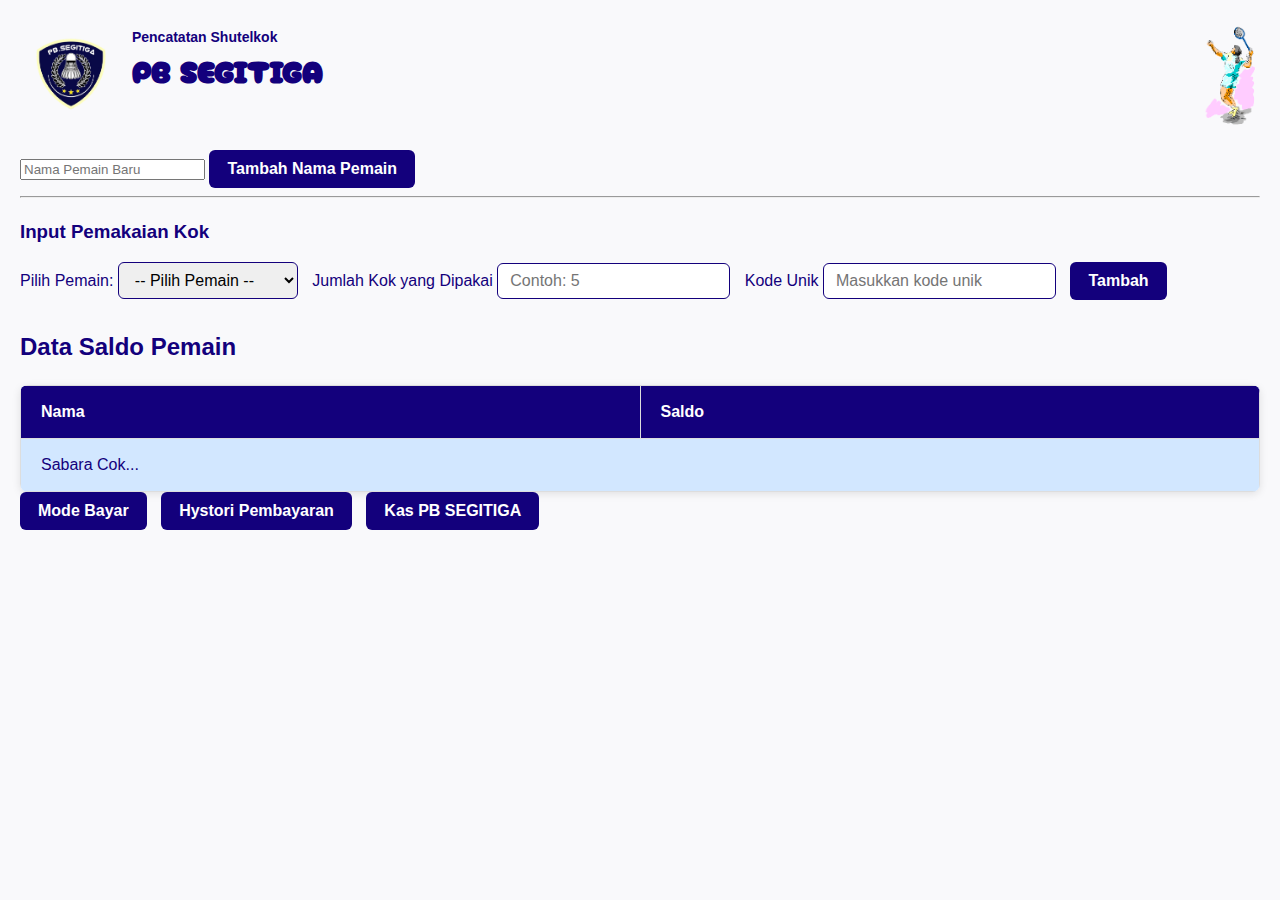
<file: index.html>
<!DOCTYPE html>
<html lang="id">
<head>
  <meta charset="UTF-8">
  <meta name="viewport" content="width=device-width, initial-scale=1.0">
  <link href="https://fonts.googleapis.com/css2?family=Cherry+Bomb+One&display=swap" rel="stylesheet">
  
  <title>Saldo Pemain</title>
  <style>
/* Reset dasar */
* {
  box-sizing: border-box;
}

body {
  font-family: 'Segoe UI', Tahoma, Geneva, Verdana, sans-serif;
  margin: 20px;
  background-color: #f9f9fb;
  color: #13007c;
  line-height: 1.5;
}

/* Container logo dan header */
header {
  display: flex;
  justify-content: space-between;
  align-items: center;
  margin-bottom: 20px;
}

header .left-logo {
  display: flex;
  align-items: center;
  gap: 10px;
}

header .left-logo img {
  height: 110px;
}

header .left-logo p:first-child {
  margin: 0;
  font-size: 14px;
  font-weight: 700;
  color: #13007c;
}

header .left-logo p:last-child {
  margin: 0;
  font-size: 30px;
  font-weight: 700;
  color: #13007c;
  font-family: 'Cherry Bomb One', cursive;
}

header img.right-logo {
  height: 110px;
}

/* Form dan tombol input */
input[type="text"],
input[type="number"],
input[type="password"],
select {
  padding: 8px 12px;
  margin: 6px 10px 10px 0;
  border: 1.5px solid #13007c;
  border-radius: 6px;
  font-size: 16px;
  min-width: 180px;
  transition: border-color 0.3s ease;
}

input[type="text"]:focus,
input[type="number"]:focus,
input[type="password"]:focus,
select:focus {
  border-color: #3300ff;
  outline: none;
}

/* Button utama */
button {
  background-color: #13007c;
  color: white;
  border: none;
  padding: 10px 18px;
  border-radius: 6px;
  font-weight: 600;
  cursor: pointer;
  transition: background-color 0.3s ease;
  margin-right: 10px;
  font-size: 16px;
}

button:hover:not(:disabled) {
  background-color: #3300ff;
}

button:disabled {
  background-color: #999;
  cursor: not-allowed;
}

/* Judul */
h2, h3 {
  color: #13007c;
  margin-top: 20px;
  margin-bottom: 10px;
}

    table {
      width: 100%;
      border-collapse: collapse;
      margin-top: 20px;
      background-color: #fff;
      box-shadow: 0 2px 8px rgba(0, 0, 0, 0.1);
      border-radius: 8px;
      overflow: hidden;
    }

    th, td {
      padding: 14px 20px;
      text-align: left;
      border: 1px solid #ddd;
    }

    th {
      background-color: #13007c;
      color: #fff;
      font-weight: bold;
    }

    tr:nth-child(even) {
      background-color: #f5faff;
    }

    tr:nth-child(odd) {
      background-color: #d2e7ff;
    }

    tr:hover {
      background-color: #c3e4ff;
      cursor: pointer;
    }

    .aksi-th {
      display: none;
    }


tbody td[data-label="Saldo"][style*="color: red"] {
  color: #d32f2f;
}

tbody td[data-label="Saldo"][style*="color: green"] {
  color: #388e3c;
}

.aksi-th, .aksi-td {
  width: 100px;
  text-align: center;
}

.table-actions button {
  background: none;
  border: none;
  margin: 0 5px;
  cursor: pointer;
  padding: 5px;
  transition: transform 0.2s ease;
}

.table-actions button:hover {
  transform: scale(1.1);
}

.table-actions img {
  width: 22px;
  height: 22px;
}

/* Kode Unik display */
#kodeUnikDisplay {
  margin-top: 20px;
  text-align: center;
  font-weight: 700;
  font-size: 18px;
  color: #13007c;
}

/* Modal Overlay */
#overlay {
  position: fixed;
  display: none;
  top: 0; left: 0;
  width: 100vw; height: 100vh;
  background-color: rgba(0, 0, 0, 0.5);
  z-index: 100;
}

/* Modal umum */
#modal, #loginModal {
  position: fixed;
  display: none;
  top: 50%; left: 50%;
  transform: translate(-50%, -50%);
  background: white;
  padding: 25px 30px;
  border-radius: 10px;
  box-shadow: 0 0 20px rgba(19, 0, 124, 0.3);
  z-index: 101;
  max-width: 320px;
  width: 90%;
}

#modal h3, #loginModal h3 {
  margin-top: 0;
  color: #13007c;
  margin-bottom: 15px;
}

#modal input, #loginModal input {
  width: 100%;
  margin-bottom: 15px;
}

/* Loading modal */
#loadingModal {
  position: fixed;
  top: 0; left: 0;
  width: 100vw; height: 100vh;
  background: rgba(255, 255, 255, 0.85);
  display: none;
  align-items: center;
  justify-content: center;
  flex-direction: column;
  z-index: 105;
  font-weight: 700;
  color: #13007c;
}

#loadingContent img.loading-gif {
  width: 70px;
  margin-top: 15px;
}

/* Responsive */
@media screen and (max-width: 720px) {
  header {
    flex-direction: column;
    align-items: flex-start;
    gap: 10px;
  }

  header img.right-logo {
    align-self: flex-end;
    height: 80px;
  }

  input[type="text"],
  input[type="number"],
  input[type="password"],
  select {
    min-width: 100%;
    margin-right: 0;
  }

  button {
    width: 100%;
    margin: 8px 0;
  }

}

.aksi-td {
      display: none;
    }

    .table-actions {
      display: flex;
      gap: 10px;
    }

    .table-actions button {
      background-color: transparent;
      border: none;
      cursor: pointer;
    }

    .table-actions img {
      width: 24px;
      height: 24px;
    }

    .table-actions .bayar {
      filter: hue-rotate(120deg); /* Green */
    }

    .table-actions .hapus {
      filter: hue-rotate(0deg); /* Red */
    }



  </style>
</head>
<body>

  <div style="display: flex; justify-content: space-between; align-items: center; margin-bottom: 20px;">
  <!-- Logo Kiri -->
  <div style="display: flex; align-items: center; gap: 10px;">
    <img src="image/logo.png" alt="Logo PB Segitiga Kiri" style="height: 110px;">
    <div>
      <p style="margin: 0; font-size: 14px; font-weight: bold; color:#13007c">Pencatatan Shutelkok</p>
      <p style="margin-top: 0; font-size: 30px; font-weight: bold; color:#13007c; font-family: 'Cherry Bomb One', cursive;">PB SEGITIGA</p>
    </div>
  </div>
  <!-- Logo Kanan -->
  <img src="image/icon1.gif" alt="Logo Kanan" style="height: 110px;">
</div>


  <!-- Form Tambah Nama -->
  <input id="namaBaru" placeholder="Nama Pemain Baru">
  <button onclick="tambahNamaBaru()">Tambah Nama Pemain</button>

  <hr>

  <!-- Form Pemakaian Kok -->
  <h3>Input Pemakaian Kok</h3>
  <label for="namaDropdown">Pilih Pemain:</label>
  <select id="namaDropdown">
  <option value="">-- Pilih Pemain --</option>
  </select>
  <label>Jumlah Kok yang Dipakai</label>
  <input id="pemakaian" type="number" placeholder="Contoh: 5">
  <label>Kode Unik</label>
  <input id="kodeUnik" type="text" placeholder="Masukkan kode unik">
  <button id="tambahBtn" onclick="tambah()">Tambah</button>



  <div id="result" style="margin: 10px 0; font-weight: bold;"></div>

  <h2>Data Saldo Pemain</h2>

  <!-- <input type="text" id="search" placeholder="Cari Nama Pemain..." oninput="filterData()"> -->
  <table>
    <thead>
      <tr>
        <th>Nama</th>
        <th>Saldo</th>
        <th class="aksi-th">Aksi</th>
      </tr>
    </thead>

    <div id="kodeUnikDisplay" style="display: none; margin-top: 20px; text-align: center; font-weight: bold; font-size: 18px; color: #13007c;">
      Kode Unik Hari Ini: <span id="kodeUnikText">Memuat...</span>
    </div>

    
    <tbody id="table-body">
      <tr><td colspan="3">Sabara Cok...</td></tr>
    </tbody>
  </table>

  <button id="adminBtn" onclick="toggleLogin()">Mode Bayar</button>
  <!-- Tombol Riwayat -->
  <button onclick="window.location.href='laporan.html'">Hystori Pembayaran</button>
  <button onclick="window.location.href='Login.html'">Kas PB SEGITIGA</button>
  
  <!-- Modal Bayar -->
  <div id="overlay" onclick="tutupModal()"></div>
  <div id="modal">
    <h3>Form Pembayaran</h3>
    <input type="hidden" id="bayar-nama">
    <label>Nama: <span id="modal-nama"></span></label>
    <input type="text" id="bayar-jumlah" name="bayar" placeholder="Jumlah Pembayaran (Rp)"/>

    <button onclick="submitBayar()">Input</button>
    <button onclick="tutupModal()">Tutup</button>
  </div>

  <!-- Modal Login Admin -->
  <div id="loginModal">
    <h3>Login Admin</h3>
    <input type="password" id="adminPassword" placeholder="Masukkan password admin">
    <button onclick="submitLogin()">Login</button>
    <button onclick="tutupModal()">Tutup</button>
  </div>

  <!-- Popup Loading -->
<div id="loadingModal" style="display: none;">
  <div id="loadingContent">
    <h3>Sabar Lagi</h3>
    <img src="image/loading.gif" alt="Loading..." class="loading-gif" />
  </div>
</div>



  <script>
    const BASE_URL = "https://script.google.com/macros/s/AKfycbyGOXVLo_JyphHBIWkYjN0gJAWevvXJPpHbcHcN_UnHlAN1-DSeqXN7wdtchCioiid9Iw/exec";
    const hargaPerKok = 3000;
    let globalData = [];

     // Fungsi untuk generate kode unik berdasarkan tanggal dan angka acak
     function generateKodeUnik() {
      const today = new Date();
      const tanggal = today.toISOString().split('T')[0].replace(/-/g, '');  // Ambil tanggal dalam format YYYYMMDD
      const randomNum = Math.floor(Math.random() * 1000);  // Generate angka acak 3 digit
      const kodeUnik = `PB-${tanggal}-${randomNum.toString().padStart(3, '0')}`;  // Format kode unik
      return kodeUnik;
    }

    // Fungsi untuk menyimpan kode unik di localStorage jika sudah ganti hari
    function updateKodeUnik() {
      const lastUpdate = localStorage.getItem("lastUpdate");
      const today = new Date().toISOString().split('T')[0]; // Tanggal hari ini

      if (lastUpdate !== today) {
        const newKodeUnik = generateKodeUnik();
        localStorage.setItem("kodeUnik", newKodeUnik);
        localStorage.setItem("lastUpdate", today);  // Simpan tanggal terakhir pembaruan
      }
    }


     // Fungsi untuk menampilkan kode unik
  function tampilkanKodeUnik() {
    if (isLoggedIn()) {
      const kodeUnik = localStorage.getItem("kodeUnik");
      document.getElementById("kodeUnikText").textContent = kodeUnik;
      document.getElementById("kodeUnikDisplay").style.display = "block";
    } else {
      document.getElementById("kodeUnikDisplay").style.display = "none";
    }
  }


     // Menjalankan kode saat halaman dimuat
     window.onload = function() {
      updateKodeUnik();         // <-- Tambahkan ini
      tampilkanKodeUnik();      // Tetap tampilkan
      loadData();
    };





    // Fungsi untuk menonaktifkan tombol
    function disableButton(button) {
      button.disabled = true;
      button.style.cursor = 'not-allowed';
    }

    // Fungsi untuk mengaktifkan tombol
    function enableButton(button) {
      button.disabled = false;
      button.style.cursor = 'pointer';
    }

    function isLoggedIn() {
      return sessionStorage.getItem("loggedIn") === "true";
    }

    function toggleLogin() {
      if (isLoggedIn()) {
        sessionStorage.removeItem("loggedIn");
        document.getElementById("adminBtn").textContent = "Login Admin";
        loadData();
        tampilkanKodeUnik(); // tambahkan ini saat logout
      } else {
        document.getElementById("loginModal").style.display = "block";
        document.getElementById("overlay").style.display = "block";
      }
    }

    function submitLogin() {
      const pass = document.getElementById("adminPassword").value;
      if (pass === "admin123") {
        sessionStorage.setItem("loggedIn", "true");
        document.getElementById("adminBtn").textContent = "Logout";
        tutupModal();
        loadData();
        tampilkanKodeUnik(); // tambahkan ini saat login berhasil
      } else {
        alert("Password salah!");
      }
    }

    function tutupModal() {
      document.getElementById("modal").style.display = "none";
      document.getElementById("loginModal").style.display = "none";
      document.getElementById("overlay").style.display = "none";
    }

    function tambahNamaBaru() {
      const namaBaruInput = document.getElementById("namaBaru");
      const button = document.querySelector("button[onclick='tambahNamaBaru()']");
      disableButton(button); // Menonaktifkan tombol selama proses

      const nama = namaBaruInput.value.trim();
      if (!nama) {
        alert("Nama tidak boleh kosong!");
        enableButton(button); // Mengaktifkan tombol kembali
        return;
      }

      const sudahAda = globalData.slice(1).some(row => row[0].toLowerCase() === nama.toLowerCase());
      if (sudahAda) {
        alert("Nama sudah terdaftar!");
        enableButton(button); // Mengaktifkan tombol kembali
        return;
      }

      const data = { nama, pemakaian: 0, pembayaran: 0, saldo: 0 };
      fetch(`${BASE_URL}?action=tambah`, {
        method: "POST", body: JSON.stringify(data)
      }).then(r => r.text()).then(msg => {
        alert(msg);
        namaBaruInput.value = "";
        loadData();
        enableButton(button); // Mengaktifkan tombol kembali
      });
    }

  function tambah() {
      const tambahBtn = document.getElementById("tambahBtn");
      const loadingModal = document.getElementById("loadingModal");

      tambahBtn.disabled = true; // Cegah double klik
      loadingModal.style.display = "flex"; // Tampilkan popup loading
      
      const nama = document.getElementById("namaDropdown").value;
      const pemakaian = parseFloat(document.getElementById("pemakaian").value);
      const kodeInput = document.getElementById("kodeUnik").value.trim();
      const kodeUnikAsli = localStorage.getItem("kodeUnik");

      // Validasi input
      if (!nama || pemakaian <= 0) {
        alert("Pilih nama dan isi jumlah kok!");
        tambahBtn.disabled = false;
        loadingModal.style.display = "none"; // Sembunyikan loading
        return;
      }
      if (kodeInput.length !== 3 || isNaN(kodeInput)) {
        alert("Masukkan 3 digit angka kode unik!");
        tambahBtn.disabled = false;
        loadingModal.style.display = "none"; // Sembunyikan loading
        return;
      }

      const tigaDigit = kodeUnikAsli.slice(-3);  // Ambil 3 digit terakhir dari kode unik di localStorage
      if (kodeInput !== tigaDigit) {
        alert("Kode unik salah! Transaksi gagal.");
        tambahBtn.disabled = false;
        loadingModal.style.display = "none"; // Sembunyikan loading
        return;
      }

      // Jika validasi benar, kirim data
      const data = { nama, pemakaian, pembayaran: 0 };

      fetch(`${BASE_URL}?action=tambah`, {
        method: "POST", 
        body: JSON.stringify(data),
      })
      .then(r => r.text())
      .then(msg => {
        document.getElementById("result").textContent = msg;
        document.getElementById("pemakaian").value = "";
        document.getElementById("kodeUnik").value = "";
        loadData(); // refresh data
        tambahBtn.disabled = false; // Aktifkan kembali tombol setelah berhasil
        loadingModal.style.display = "none"; // Sembunyikan loading
      })
      .catch(err => {
        console.error("Terjadi kesalahan:", err);
        alert("Terjadi kesalahan saat menambah data.");
        tambahBtn.disabled = false; // Aktifkan kembali tombol jika gagal
        loadingModal.style.display = "none"; // Sembunyikan loading
      });
    }




    function bukaBayar(nama) {
      document.getElementById("bayar-nama").value = nama;
      document.getElementById("modal-nama").textContent = nama;
      document.getElementById("bayar-jumlah").value = "";
      document.getElementById("modal").style.display = "block";
      document.getElementById("overlay").style.display = "block";
    }

    function submitBayar() {
  const nama = document.getElementById("bayar-nama").value;
  const jumlah = parseNumber(document.getElementById("bayar-jumlah"));
  const kodeUnik = localStorage.getItem("kodeUnik");

  if (!jumlah || jumlah <= 0) {
    alert("Jumlah pembayaran tidak valid!");
    return;
  }

  // Tampilkan loading
  document.getElementById("loadingModal").style.display = "flex";

   // Kirim data pembayaran ke server
  const data = {
    nama,
    pembayaran: jumlah,
    kodeUnik
  };

  fetch(`${BASE_URL}?action=bayar`, {
    method: "POST",
    body: JSON.stringify(data)
  })
  .then(response => response.text())
  .then(msg => {
    alert(msg);
    tutupModal();  // Menutup modal setelah pembayaran
    loadData();    // Memuat ulang data setelah pembayaran
  })
    .finally(() => {
      // Sembunyikan loading meskipun ada error
      document.getElementById("loadingModal").style.display = "none";
    });
    
}


    function hapusData(nama) {
      if (!confirm(`Yakin hapus data ${nama}?`)) return;
      fetch(`${BASE_URL}?action=hapus`, {
        method: "POST", body: JSON.stringify({ nama })
      }).then(r => r.text()).then(msg => {
        alert(msg); loadData();
      });
    }

    function isiDropdownNama() {
      const dropdown = document.getElementById("namaDropdown");
      dropdown.innerHTML = '<option value="">-- Pilih Pemain --</option>';
      globalData.slice(1).forEach(row => {
        const option = document.createElement("option");
        option.value = row[0];
        option.textContent = row[0];
        dropdown.appendChild(option);
      });
    }

    function filterData() {
      const keyword = document.getElementById("search").value.toLowerCase();
      const filtered = globalData.filter((row, i) => i === 0 || row[0].toLowerCase().includes(keyword));
      renderTable(filtered);
    }

    function renderTable(data) {
      const tbody = document.getElementById("table-body");
      tbody.innerHTML = "";
      const loggedIn = isLoggedIn();

      // Tampilkan / sembunyikan header kolom aksi
      const aksiTh = document.querySelector(".aksi-th");
      aksiTh.style.display = loggedIn ? "table-cell" : "none";

      data.slice(1).forEach(row => {
        const [nama, pemakaian, pembayaran, saldo] = row;
        const tr = document.createElement("tr");

        let html = `
          <td data-label="Nama">${nama}</td>
          <td data-label="Saldo" style="color: ${parseInt(saldo) < 0 ? 'red' : 'green'};">
            ${formatRupiah(saldo)}
          </td>
        `;

        if (loggedIn) {
          html += `
            <td class="aksi-td" data-label="Aksi" style="display: table-cell">
              <div class="table-actions">
                <button onclick="hapusData('${nama}')">
                  <img src="image/trash.png">
                </button>
                <button onclick="bukaBayar('${nama}')">
                  <img src="image/dollar.png">
                </button>
              </div>
            </td>
          `;
        } else {
          html += `<td class="aksi-td" style="display: none;"></td>`;
        }
        tr.innerHTML = html;
        tbody.appendChild(tr);
      });

      
      if (tbody.innerHTML === "") {
        tbody.innerHTML = `<tr><td colspan="${loggedIn ? 3 : 2}">Tidak ada data.</td></tr>`;
      }
    }

    // Fungsi untuk memformat angka dengan titik (sebagai pemisah ribuan)
function formatRupiah(value) {
  // Format angka dengan toLocaleString tanpa simbol IDR dan dengan titik sebagai pemisah ribuan
  return (parseFloat(value) || 0).toLocaleString('id-ID', {
    minimumFractionDigits: 0
  });
}

// Fungsi untuk memformat input angka saat user mengetik
function formatInputAngka(input) {
  let value = input.value.replace(/[^\d]/g, ''); // Hapus karakter selain angka
  if (value) {
    input.value = formatRupiah(value); // Format angka dengan titik
  }
}


    // Load data untuk ditampilkan
    function loadData() {
      fetch(`${BASE_URL}?action=getSaldoPemain`)
        .then(r => r.json())
        .then(data => {
          globalData = data;
          renderTable(data);
          isiDropdownNama();
        });
    }

 const bayarInput = document.getElementById("bayar-jumlah");

  bayarInput.addEventListener("input", function (e) {
    // Ambil hanya angka
    const raw = this.value.replace(/\D/g, "");

    // Format dengan titik ribuan
    const formatted = raw.replace(/\B(?=(\d{3})+(?!\d))/g, ".");

    // Simpan data mentah tanpa titik di atribut data-raw
    this.setAttribute("data-raw", raw);

    // Tampilkan yang diformat
    this.value = formatted;
  });

  function cleanFormattedNumber(str) {
  console.log("Original Value: ", str);  // Cek nilai sebelum diubah
  return str.replace(/\./g, '');         // Hapus titik
}
    // Fungsi untuk menghilangkan titik saat pengiriman data, hanya menggunakan angka
function parseNumber(input) {
  return parseFloat(input.value.replace(/\./g, '')) || 0;
}

    loadData();
  </script>
</body>
</html>
</file>
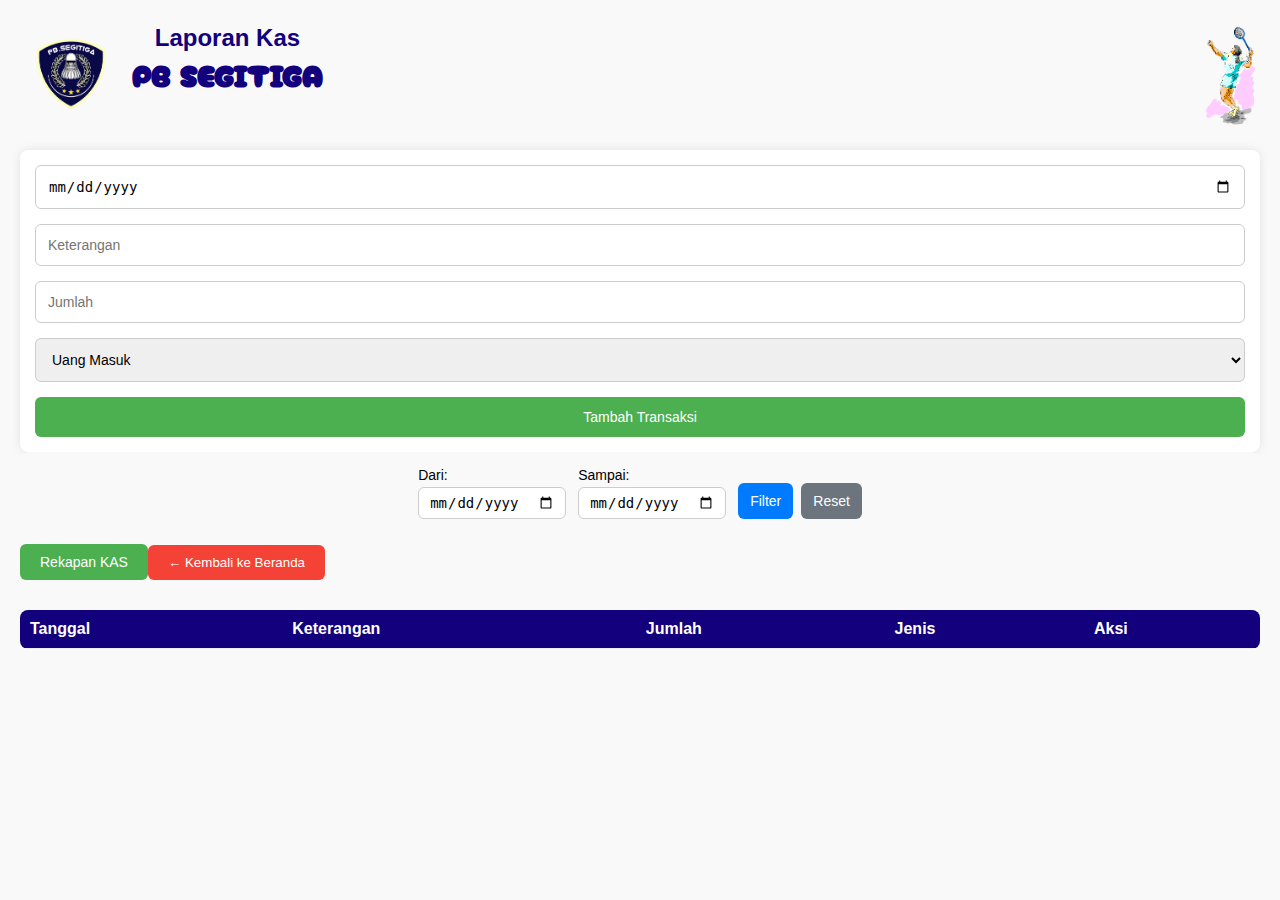
<file: admin.html>
<!DOCTYPE html>
<html lang="id">
<head>
  <meta charset="UTF-8">
  <meta name="viewport" content="width=device-width, initial-scale=1.0">
  <link href="https://fonts.googleapis.com/css2?family=Cherry+Bomb+One&display=swap" rel="stylesheet">
  <title>Laporan Keuangan</title>
  <style>
    * {
      box-sizing: border-box;
    }
  
    body {
      font-family: 'Segoe UI', Tahoma, Geneva, Verdana, sans-serif;
      margin: 0;
      padding: 20px;
      background-color: #f9f9f9;
    }
  
    h2 {
      text-align: center;
      margin-bottom: 20px;
    }
  
    .form-container {
      max-width: 100%; /* Full width for smaller screens */
      margin: 0 auto;
      display: flex;
      flex-direction: column;
      gap: 15px;
      background: #fff;
      padding: 15px;
      border-radius: 8px;
      box-shadow: 0 0 10px rgba(0, 0, 0, 0.1);
    }
  
    .form-container input,
    .form-container select,
    .form-container button {
      padding: 12px; /* Increased padding for better usability */
      border: 1px solid #ccc;
      border-radius: 6px;
      font-size: 14px;
      width: 100%; /* Full width */
    }
  
    .form-container button {
      background-color: #4CAF50;
      color: white;
      border: none;
      cursor: pointer;
      transition: background-color 0.3s ease;
    }
  
    .form-container button:hover {
      background-color: #45a049;
    }
  
    table {
      width: 100%;
      border-collapse: collapse;
      margin-top: 20px;
      background: #fff;
      border-radius: 8px;
      overflow: hidden;
    }
  
    th, td {
      padding: 10px;
      text-align: left;
      border-bottom: 1px solid #eee;
    }
  
    th {
      background-color: #13007c;
      color: white;
      position: sticky;
      top: 0;
    }
  
    .jenis-teks.masuk {
      color: green;
      font-weight: bold;
    }
  
    .jenis-teks.keluar {
      color: red;
      font-weight: bold;
    }
  
    /* Modal Styling */
    .modal {
      display: none;
      position: fixed;
      z-index: 10;
      left: 0;
      top: 0;
      width: 100%;
      height: 100%;
      overflow: auto;
      background-color: rgba(0, 0, 0, 0.5);
      padding: 20px;
    }
  
    .modal-content {
      background-color: #fff;
      margin: auto;
      padding: 20px;
      border-radius: 8px;
      max-width: 500px;
      box-shadow: 0 0 10px rgba(0, 0, 0, 0.3);
    }
  
    /* Responsive Design */
    @media (max-width: 600px) {
      .form-container {
        padding: 10px;
        gap: 10px;
      }
  
      .form-container input,
      .form-container select,
      .form-container button {
        font-size: 12px;
      }
  
      table {
        overflow-x: auto;
        display: block;
        max-width: 100%;
        margin-top: 20px;
      }
  
      th, td {
        font-size: 12px; /* Smaller font for better readability on small screens */
      }
  
      button {
        font-size: 12px;
        padding: 8px;
      }
  
      .table-container {
        overflow-x: auto;
      }
    }

    .back-button {
  margin-bottom: 10px;
  padding: 10px 20px;
  background-color: #f44336;
  color: white;
  border: none;
  border-radius: 6px;
  cursor: pointer;
}

.rekap-button {
  padding: 10px 20px;
  background-color: #4CAF50;
  color: white;
  border: none;
  border-radius: 6px;
  cursor: pointer;
  font-size: 14px;
  margin-top: 10px;
  transition: background-color 0.3s ease;
}

.rekap-button:hover {
  background-color: #45a049;
}

.aksi-buttons {
  display: flex;
  gap: 6px;
  align-items: center;
  justify-content: center;
}

/* Modal Styling */
.modal {
  display: none;
  position: fixed;
  z-index: 10;
  left: 0;
  top: 0;
  width: 100%;
  height: 100%;
  overflow: auto;
  background-color: rgba(0, 0, 0, 0.5);
  padding: 20px;
}

.modal-content {
  background-color: #fff;
  margin: auto;
  padding: 20px;
  border-radius: 8px;
  max-width: 500px;
  box-shadow: 0 0 10px rgba(0, 0, 0, 0.3);
  display: flex;
  flex-direction: column;
  gap: 15px;
}

.modal-content h3 {
  margin-bottom: 15px;
  text-align: center;
}

.modal input,
.modal select,
.modal button {
  padding: 12px;
  border: 1px solid #ccc;
  border-radius: 6px;
  font-size: 14px;
  width: 100%; /* Full width for inputs and buttons */
}

.modal button {
  background-color: #4CAF50;
  color: white;
  border: none;
  cursor: pointer;
  transition: background-color 0.3s ease;
}

.modal button:hover {
  background-color: #45a049;
}

.modal .close {
  position: absolute;
  top: 10px;
  right: 20px;
  font-size: 30px;
  font-weight: bold;
  cursor: pointer;
  color: #aaa;
}

.modal .close:hover,
.modal .close:focus {
  color: black;
  text-decoration: none;
  cursor: pointer;
}

/* Responsive Design for Modal */
@media (max-width: 600px) {
  .modal-content {
    padding: 15px;
    gap: 10px;
  }

  .modal input,
  .modal select,
  .modal button {
    font-size: 12px;
    padding: 10px;
  }

  .modal .close {
    font-size: 25px;
    top: 5px;
    right: 10px;
  }
}

/* Table Styling */
table {
  width: 100%;
  border-collapse: collapse;
  margin-top: 20px;
  background: #fff;
  border-radius: 8px;
  overflow: hidden;
}

th, td {
  padding: 10px;
  text-align: left;
  border-bottom: 1px solid #eee;
}

th {
  background-color: #13007c;
  color: white;
  position: sticky;
  top: 0;
}

tbody tr:nth-child(odd) {
  background-color: #f2f2f2; /* Light gray for odd rows */
}

tbody tr:nth-child(even) {
  background-color: #d2e7ff; /* White for even rows */
}

tbody tr:hover {
  background-color: #d1d1d1; /* Slightly darker background on hover */
}

/* Responsive Design for Table */
@media (max-width: 600px) {
  table {
    overflow-x: auto;
    display: block;
    max-width: 100%;
    margin-top: 20px;
  }

  th, td {
    font-size: 12px;
  }

  tbody tr:nth-child(odd) {
    background-color: #f9f9f9; /* Lighter shade for mobile screens */
  }
}

#loadingModal {
  display: none;
  position: fixed;
  top: 50%;
  left: 50%;
  transform: translate(-50%, -50%);
  z-index: 9999; /* Pastikan modal tampil di atas elemen lainnya */
  width: auto;
  height: auto;
  padding: 20px;
  text-align: center;
}

#loadingContent {
  background-color: #fff;
  padding: 20px;
  border-radius: 8px;
  box-shadow: 0 0 10px rgba(0, 0, 0, 0.3);
  max-width: 300px;
  margin: auto;
}


#loadingContent h3 {
  margin: 0;
  font-size: 18px;
}

.loading-gif {
  width: 50px; /* Ukuran gif yang lebih kecil untuk kesan ringan */
  height: auto;
  margin-top: 10px;
}

@keyframes rotate {
  0% { transform: rotate(0deg); }
  100% { transform: rotate(360deg); }
}

.filter-bar {
  display: flex;
  flex-wrap: wrap;
  gap: 12px;
  align-items: flex-end;
  justify-content: center;
  background: #f9f9f9;
  padding: 15px;
  border-radius: 10px;
  max-width: 100%;
}

.filter-item {
  display: flex;
  flex-direction: column;
}

.filter-item label {
  font-size: 14px;
  margin-bottom: 4px;
}

.filter-item input {
  padding: 6px 10px;
  font-size: 14px;
  border-radius: 6px;
  border: 1px solid #ccc;
  min-width: 130px;
}

.filter-buttons {
  display: flex;
  gap: 8px;
}

.filter-buttons button {
  padding: 6px 12px;
  font-size: 14px;
  border: none;
  border-radius: 6px;
  cursor: pointer;
  height: 36px;
}

.btn-filter {
  background-color: #007bff;
  color: white;
}

.btn-reset {
  background-color: #6c757d;
  color: white;
}

/* ✅ Tambahan agar tetap sejajar di HP */
@media (max-width: 480px) {
  .filter-bar {
    flex-wrap: wrap;
    justify-content: flex-start;
  }

  .filter-item input {
    min-width: 120px;
    font-size: 13px;
  }

  .filter-buttons {
    flex-direction: row; /* Pastikan horizontal */
  }

  .filter-buttons button {
    font-size: 13px;
    padding: 5px 10px;
    height: 34px;
  }
}


/* Modal Edit & Rekapan Kas Enhancements */
.modal-content {
  background-color: #ffffff;
  padding: 25px 20px;
  border-radius: 12px;
  max-width: 480px;
  width: 100%;
  margin: auto;
  position: relative;
  animation: slideDown 0.3s ease-out;
  box-shadow: 0 10px 25px rgba(0, 0, 0, 0.2);
}

/* Animasi modal muncul */
@keyframes slideDown {
  from {
    opacity: 0;
    transform: translateY(-20px);
  }
  to {
    opacity: 1;
    transform: translateY(0);
  }
}

.modal h3 {
  font-size: 20px;
  margin-bottom: 20px;
  color: #13007c;
  border-bottom: 1px solid #eee;
  padding-bottom: 10px;
}

.modal-content p {
  font-size: 16px;
  color: #333;
}

.modal-content strong {
  font-weight: bold;
}

/* Tombol modal */
.modal button {
  background-color: #13007c;
  color: white;
  border: none;
  border-radius: 6px;
  padding: 10px 16px;
  font-size: 14px;
  transition: background-color 0.3s ease;
}

.modal button:hover {
  background-color: #0d0069;
}

.modal .close {
  top: 12px;
  right: 15px;
  color: #666;
  transition: color 0.2s;
}

.modal .close:hover {
  color: #13007c;
}

/* Responsive */
@media (max-width: 600px) {
  .modal-content {
    padding: 20px 15px;
  }

  .modal h3 {
    font-size: 18px;
  }

  .modal-content p {
    font-size: 14px;
  }

  .modal button {
    padding: 8px 14px;
    font-size: 13px;
  }
}

.text-masuk {
  color: green;
  font-weight: bold;
}

.text-keluar {
  color: red;
  font-weight: bold;
}


  </style>
  

</head>
<body>

    <div style="display: flex; justify-content: space-between; align-items: center; margin-bottom: 20px;">
        <!-- Logo Kiri -->
        <div style="display: flex; align-items: center; gap: 10px;">
          <img src="image/logo.png" alt="Logo PB Segitiga Kiri" style="height: 110px;">
          <div>
            <h2 style="margin: 0; color:#13007c">Laporan Kas</h2>
            <p style="margin-top: 0; font-size: 30px; font-weight: bold; color:#13007c; font-family: 'Cherry Bomb One', cursive;">PB SEGITIGA</p>
          </div>
        </div>
        
        <!-- Logo Kanan -->
        <img src="image/icon1.gif" alt="Logo Kanan" style="height: 110px;">
      </div>
      
      
      
  

  <div class="form-container">
    <input type="date" id="tanggal" required>
    <input type="text" id="keterangan" placeholder="Keterangan" required>
    <input type="text" id="jumlah" placeholder="Jumlah" required>
    <select id="jenis" required>
      <option value="masuk">Uang Masuk</option>
      <option value="keluar">Uang Keluar</option>
    </select>
    <button onclick="tambahTransaksi()">Tambah Transaksi</button>
  </div>

  <div class="filter-bar">
  <div class="filter-item">
    <label for="filter-dari">Dari:</label>
    <input type="date" id="filter-dari">
  </div>
  <div class="filter-item">
    <label for="filter-sampai">Sampai:</label>
    <input type="date" id="filter-sampai">
  </div>
  <div class="filter-buttons">
    <button onclick="filterByTanggal()" class="btn-filter">Filter</button>
    <button onclick="resetFilter()" class="btn-reset">Reset</button>
  </div>
</div>




  <div class="table-container">
    <table id="data-transaksi">
        <button onclick="showRekapanKas()" class="rekap-button">Rekapan KAS</button>
      <button onclick="window.location.href='index.html'" class="back-button">← Kembali ke Beranda</button>

      <thead>
        <tr>
          <th>Tanggal</th>
          <th>Keterangan</th>
          <th>Jumlah</th>
          <th>Jenis</th>
          <th>Aksi</th>
        </tr>
      </thead>
      <tbody></tbody>
    </table>
  </div>

  <!-- Modal Edit Transaksi -->
  <div id="myModal" class="modal">
    <div class="modal-content">
      <span class="close" onclick="closeModal()">&times;</span>
      <h3>Edit Transaksi</h3>
      <input type="date" id="edit-tanggal" required>
      <input type="text" id="edit-keterangan" placeholder="Keterangan" required>
      <input type="text" id="edit-jumlah" placeholder="Jumlah" required>
      <select id="edit-jenis" required>
        <option value="masuk">Uang Masuk</option>
        <option value="keluar">Uang Keluar</option>
      </select>
      <button onclick="simpanEdit()">Simpan Edit</button>
    </div>
  </div>

  <!-- Modal Rekapan KAS -->
  <div id="rekapanModal" class="modal">
    <div class="modal-content">
      <span class="close" onclick="closeRekapanModal()">&times;</span>
      <h3>Rekapan Kas</h3>
      <p><strong style="color:#13007c">Total Uang Masuk:</span><strong id="rekap-masuk" class="text-masuk">-</strong></p>
      <p><strong style="color:#13007c">Total Uang Keluar:</span><strong id="rekap-keluar" class="text-keluar">-</strong></p>
      <p><strong style="color:#13007c">Saldo Kas: <span id="rekap-saldo" style="color:#0026ff">-</span></strong></p>
    </div>
  </div>

 <!-- Popup Loading -->
<div id="loadingModal" style="display: none;">
    <div id="loadingContent">
      <h3>Sabar Lagi</h3>
      <img src="image/loading.gif" alt="Loading..." class="loading-gif" />
    </div>
  </div>


  
  <script>
    const sheetUrl = 'https://script.google.com/macros/s/AKfycbyRsN7XZr-PH94UcuAU10hUw8XYFkmA83eUYzTKiSJgbCbnLo3L0NI6HCtbW6qGq3rK-A/exec'; // Ganti dengan URL Apps Script Anda
    let selectedKode = null;

    function disableAllButtons() {
    document.querySelectorAll('button').forEach(btn => btn.disabled = true);
    }

    function enableAllButtons() {
    document.querySelectorAll('button').forEach(btn => btn.disabled = false);
    }


    function formatTanggal(tanggal) {
      const d = new Date(tanggal);
      const day = d.getDate().toString().padStart(2, '0');
      const month = (d.getMonth() + 1).toString().padStart(2, '0');
      const year = d.getFullYear();
      return `${day}-${month}-${year}`;
    }

    function formatRupiah(angka) {
      return new Intl.NumberFormat('id-ID', {
        style: 'currency',
        currency: 'IDR',
        maximumFractionDigits: 0
      }).format(angka);
    }

    async function getData() {
      const response = await fetch(`${sheetUrl}?action=getData`);
      const data = await response.json();

      data.sort((a, b) => new Date(b[0]) - new Date(a[0]));

      const tbody = document.querySelector('#data-transaksi tbody');
      tbody.innerHTML = '';

      let totalMasuk = 0;
      let totalKeluar = 0;

      data.forEach(row => {
        const [tanggal, keterangan, jumlah, jenis, kode] = row;
        const formattedDate = formatTanggal(tanggal);
        const formattedJumlah = formatRupiah(jumlah);
        const jenisLabel = jenis === 'masuk' ? 'Masuk' : 'Keluar';

        const tr = document.createElement('tr');
        tr.innerHTML = `
          <td>${formattedDate}</td>
          <td>${keterangan}</td>
          <td>${formattedJumlah}</td>
          <td><span class="jenis-teks ${jenis}">${jenisLabel}</span></td>
          <td>
            <div class="aksi-buttons">
                <button onclick="editTransaksi('${kode}', '${tanggal}', '${keterangan}', '${jumlah}', '${jenis}')" style="background:none; border:none;">
                <img src="image/pen.png" alt="Edit" width="15" height="15">
                </button>
                <button onclick="hapusTransaksi('${kode}')" style="background:none; border:none;">
                <img src="image/trash.png" alt="Hapus" width="15" height="">
                </button>
            </div>
            </td>

        `;

        tbody.appendChild(tr);

        if (jenis === 'masuk') {
          totalMasuk += parseInt(jumlah);
        } else if (jenis === 'keluar') {
          totalKeluar += parseInt(jumlah);
        }
      });

      document.getElementById("rekap-masuk").textContent = formatRupiah(totalMasuk);
      document.getElementById("rekap-masuk").className = "text-masuk";

      document.getElementById("rekap-keluar").textContent = formatRupiah(totalKeluar);
      document.getElementById("rekap-keluar").className = "text-keluar";

      document.getElementById('rekap-saldo').textContent = formatRupiah(totalMasuk - totalKeluar);
    }

    async function tambahTransaksi() {
  showLoading();
  disableAllButtons();
  const tanggal = document.getElementById('tanggal').value;
  const keterangan = document.getElementById('keterangan').value;
  const jumlah = cleanFormattedNumber(document.getElementById('jumlah').value);
  const jenis = document.getElementById('jenis').value;

  try {
    const response = await fetch(`${sheetUrl}?action=addTransaction&tanggal=${tanggal}&keterangan=${keterangan}&jumlah=${jumlah}&jenis=${jenis}`);
    const result = await response.json();

    if (result.success) {
      alert('Transaksi berhasil ditambahkan!');
      getData();
      document.getElementById('tanggal').value = '';
      document.getElementById('keterangan').value = '';
      document.getElementById('jumlah').value = '';
      document.getElementById('jenis').value = 'masuk';
    } else {
      alert('Gagal menambahkan transaksi.');
    }
  } catch (error) {
    alert('Terjadi kesalahan. Coba lagi nanti.');
  } finally {
    hideLoading();
    enableAllButtons();
  }
}



    function editTransaksi(kode, tanggal, keterangan, jumlah, jenis) {
      selectedKode = kode;
      document.getElementById('edit-tanggal').value = tanggal;
      document.getElementById('edit-keterangan').value = keterangan;
      document.getElementById('edit-jumlah').value = jumlah;
      document.getElementById('edit-jenis').value = jenis;
      document.getElementById('myModal').style.display = 'block';
    }

    async function simpanEdit() {
  showLoading();
  disableAllButtons();

  const tanggal = document.getElementById('edit-tanggal').value;
  const keterangan = document.getElementById('edit-keterangan').value;
  const jumlah = cleanFormattedNumber(document.getElementById('edit-jumlah').value);
  const jenis = document.getElementById('edit-jenis').value;

  try {
    const response = await fetch(`${sheetUrl}?action=updateTransaction&kode=${selectedKode}&tanggal=${tanggal}&keterangan=${keterangan}&jumlah=${jumlah}&jenis=${jenis}`);
    const result = await response.json();

    if (result.success) {
      alert('Transaksi berhasil diperbarui!');
      getData();
      closeModal(); // pastikan fungsi ini ada
    } else {
      alert('Gagal memperbarui transaksi.');
    }
  } catch (error) {
    alert('Terjadi kesalahan. Coba lagi nanti.');
  } finally {
    hideLoading();
    enableAllButtons();
  }
}



    function closeModal() {
      document.getElementById('myModal').style.display = 'none';
    }

    async function hapusTransaksi(kode) {
  if (!confirm("Yakin ingin menghapus transaksi ini?")) return;

  disableAllButtons();

  try {
    const response = await fetch(`${sheetUrl}?action=deleteTransaction&kode=${kode}`);
    const result = await response.json();

    if (result.success) {
      alert('Transaksi berhasil dihapus!');
      getData();
    } else {
      alert('Gagal menghapus transaksi.');
    }
  } catch (error) {
    alert('Terjadi kesalahan. Coba lagi nanti.');
  } finally {
    enableAllButtons();
  }
}

    function showLoading() {
    document.getElementById('loadingModal').style.display = 'block';
    }

    function hideLoading() {
    document.getElementById('loadingModal').style.display = 'none';
    }


    function showRekapanKas() {
      document.getElementById('rekapanModal').style.display = 'block';
    }

    function closeRekapanModal() {
      document.getElementById('rekapanModal').style.display = 'none';
    }

    window.onload = getData;

    function formatNumberInput(input) {
  let value = input.value.replace(/\./g, '').replace(/\D/g, ''); // Hapus titik dan karakter non-digit
  if (!value) {
    input.value = '';
    return;
  }
  input.value = value.replace(/\B(?=(\d{3})+(?!\d))/g, '.'); // Tambah titik setiap 3 angka
}

// Event listener untuk input jumlah
document.getElementById('jumlah').addEventListener('input', function () {
  formatNumberInput(this);
});

// Saat mengirim data, hapus titik agar nilai benar
function cleanFormattedNumber(str) {
  return str.replace(/\./g, '');
}

  </script>

<script>
    document.addEventListener("DOMContentLoaded", function () {
      const inputEditJumlah = document.getElementById("edit-jumlah");
  
      inputEditJumlah.addEventListener("input", function (e) {
        let value = e.target.value.replace(/\./g, '').replace(/\D/g, '');
        if (value) {
          e.target.value = formatNumberWithDots(value);
        } else {
          e.target.value = '';
        }
      });
  
      function formatNumberWithDots(number) {
        return number.toString().replace(/\B(?=(\d{3})+(?!\d))/g, ".");
      }
    });

    function filterByTanggal() {
  const dari = document.getElementById("filter-dari").value;
  const sampai = document.getElementById("filter-sampai").value;

  if (!dari || !sampai) {
    alert("Mohon pilih kedua tanggal.");
    return;
  }

  const tbody = document.querySelector("#data-transaksi tbody");
  const rows = tbody.querySelectorAll("tr");

  const dariDate = new Date(dari);
  const sampaiDate = new Date(sampai);
  sampaiDate.setHours(23, 59, 59); // agar sampai hari penuh

  rows.forEach(row => {
    const tanggalText = row.cells[0].textContent;
    const [day, month, year] = tanggalText.split("-");
    const rowDate = new Date(`${year}-${month}-${day}`);

    if (rowDate >= dariDate && rowDate <= sampaiDate) {
      row.style.display = "";
    } else {
      row.style.display = "none";
    }
  });
}

function resetFilter() {
  document.getElementById("filter-dari").value = "";
  document.getElementById("filter-sampai").value = "";

  const rows = document.querySelectorAll("#data-transaksi tbody tr");
  rows.forEach(row => row.style.display = "");
}

  </script>

</body>
</html>
</file>
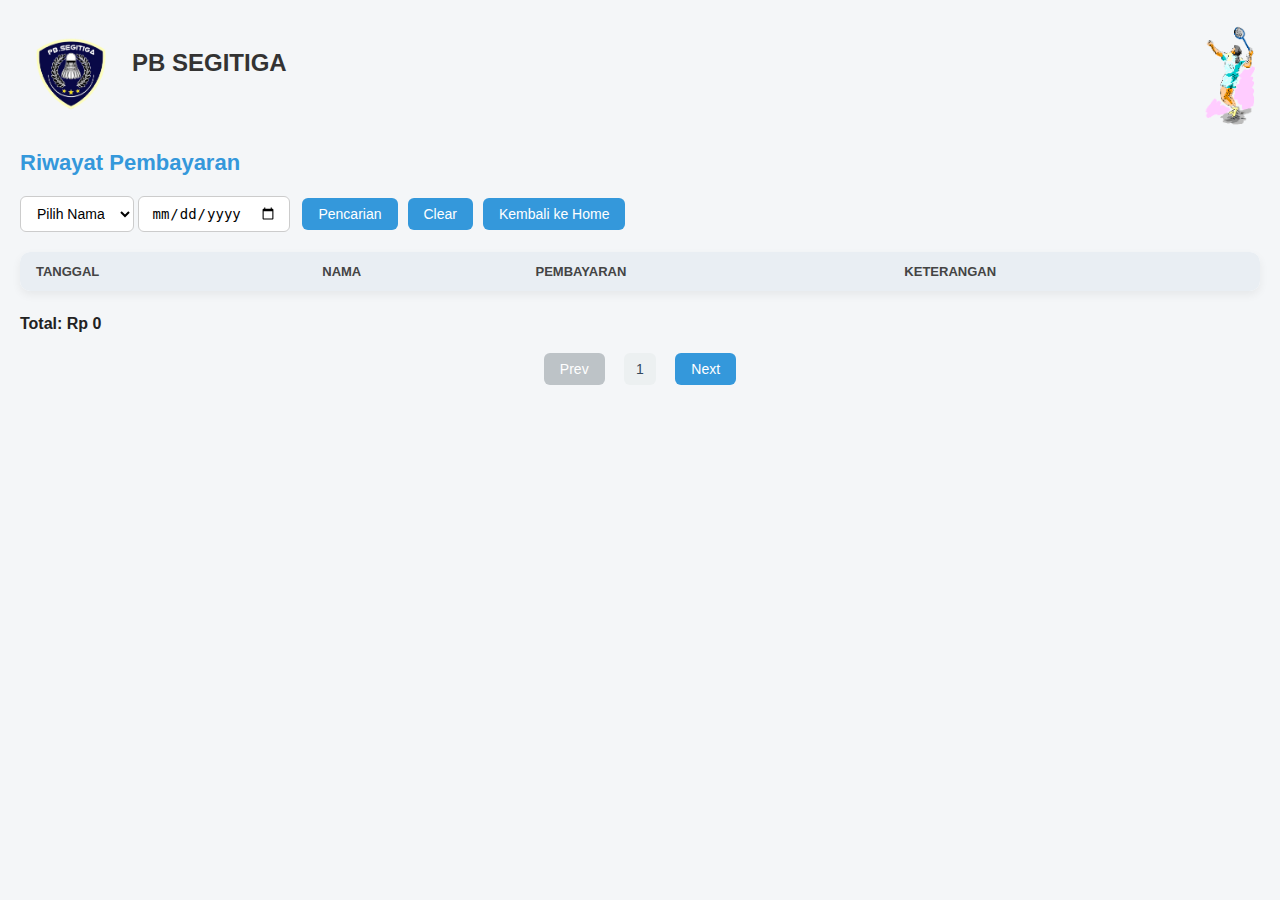
<file: laporan.html>
<!DOCTYPE html>
<html lang="id">
<head>
  <meta charset="UTF-8">
  <meta name="viewport" content="width=device-width, initial-scale=1.0">
  <title>Laporan Keuangan - Riwayat Pembayaran</title>
  <style>
/* Global */
body {
  font-family: 'Segoe UI', Tahoma, Geneva, Verdana, sans-serif;
  margin: 0;
  padding: 20px;
  background-color: #f4f6f8;
  color: #333;
}

h1 {
  font-size: 22px;
  margin-bottom: 20px;
  color: #3498db;
}

/* Loader */
#loader {
  display: none;
  text-align: center;
  margin: 20px 0;
  font-size: 16px;
  font-weight: bold;
}

/* Kontainer atas: filter dan tombol sejajar */
.top-controls {
  display: flex;
  flex-wrap: wrap;
  align-items: center;
  gap: 12px;
  margin-bottom: 20px;
}

.filter-container select,
.filter-container input[type="date"] {
  padding: 8px 12px;
  font-size: 14px;
  border: 1px solid #ccc;
  border-radius: 6px;
  background-color: #fff;
}

.button-container {
  display: flex;
  gap: 10px;
}

.button-container button {
  padding: 8px 16px;
  font-size: 14px;
  background-color: #3498db;
  color: white;
  border: none;
  border-radius: 6px;
  cursor: pointer;
  transition: background-color 0.2s, transform 0.1s;
}

.button-container button:hover {
  background-color: #2c80b4;
  transform: scale(1.02);
}

/* Tabel */
table {
  width: 100%;
  border-collapse: collapse;
  background-color: #fff;
  border-radius: 10px;
  overflow: hidden;
  box-shadow: 0 4px 10px rgba(0,0,0,0.06);
}

th, td {
  padding: 12px 16px;
  text-align: left;
  font-size: 14px;
}

th {
  background-color: #e9eef3;
  color: #444;
  font-weight: 600;
  text-transform: uppercase;
  font-size: 13px;
}

td:nth-child(3) {
  text-align: left;
  font-weight: 500;
}

tbody tr:nth-child(odd) {
  background-color: #fdfdfd;
}

tbody tr:nth-child(even) {
  background-color: #f3f8fc;
}

tbody tr:hover {
  background-color: #e3f1fa !important;
  transition: background-color 0.2s;
}

/* Total */
.total-container {
  margin-top: 24px;
  font-size: 16px;
  font-weight: bold;
  color: #222;
}

/* Pagination */
.pagination {
  margin-top: 20px;
  text-align: center;
}

.pagination button {
  padding: 8px 16px;
  font-size: 14px;
  margin: 0 5px;
  background-color: #3498db;
  color: white;
  border: none;
  border-radius: 6px;
  cursor: pointer;
  transition: background-color 0.2s, transform 0.1s;
}

.pagination button:hover {
  background-color: #2c80b4;
  transform: scale(1.02);
}

.pagination button:disabled {
  background-color: #bdc3c7;
  cursor: not-allowed;
}

.pagination .page-number {
  display: inline-block;
  padding: 8px 12px;
  font-size: 14px;
  background-color: #ecf0f1;
  border-radius: 6px;
  margin: 0 10px;
  color: #34495e;
}

/* Responsif */
@media (max-width: 600px) {
  th, td {
    font-size: 12px;
    padding: 10px;
  }

  h1 {
    font-size: 18px;
  }

  .button-container button {
    padding: 6px 12px;
    font-size: 12px;
  }

  .pagination button, .pagination .page-number {
    font-size: 12px;
  }
}
  </style>
</head>
<body>

  <div style="display: flex; justify-content: space-between; align-items: center; margin-bottom: 20px;">
    <!-- Logo Kiri -->
    <div style="display: flex; align-items: center; gap: 10px;">
      <img src="image/logo.png" alt="Logo PB Segitiga Kiri" style="height: 110px;">
      <div>
        <p style="margin-top: 0; font-size: 24px; font-weight: bold;">PB SEGITIGA</p>
      </div>
    </div>
    
    <!-- Logo Kanan -->
    <img src="image/icon1.gif" alt="Logo Kanan" style="height: 110px;">
  </div>

  <h1>Riwayat Pembayaran</h1>

  <!-- Loader -->
  <div id="loader">Sabar Cok...</div>

  <!-- Kontrol atas -->
  <div class="top-controls">
    <div class="filter-container">
      <select id="filterNama">
        <option value="">Pilih Nama</option>
      </select>
      <input type="date" id="filterTanggal">
    </div>
    <div class="button-container">
      <button onclick="fetchRiwayatPembayaran()">Pencarian</button>
      <button onclick="clearFilters()">Clear</button>
      <button onclick="window.location.href='index.html';">Kembali ke Home</button>
    </div>
  </div>

  <!-- Tabel -->
  <table id="laporanTable">
    <thead>
      <tr>
        <th>Tanggal</th>
        <th>Nama</th>
        <th>Pembayaran</th>
        <th>Keterangan</th>
      </tr>
    </thead>
    <tbody></tbody>
  </table>

  <!-- Total -->
  <div class="total-container">
    Total: <span id="totalPembayaran">Rp 0</span>
  </div>

  <!-- Pagination -->
  <div class="pagination">
    <button id="prevButton" onclick="changePage('prev')" disabled>Prev</button>
    <span class="page-number" id="pageNumber">1</span>
    <button id="nextButton" onclick="changePage('next')">Next</button>
  </div>

  <!-- Script -->
  <script>
    let allRiwayat = [];
    let currentPage = 1;
    const rowsPerPage = 50;

    function fetchRiwayatPembayaran() {
      const namaFilter = document.getElementById("filterNama").value.toLowerCase();
      const tanggalFilter = document.getElementById("filterTanggal").value;
      const loader = document.getElementById("loader");

      loader.style.display = 'block'; // tampilkan loader

      if (allRiwayat.length === 0) {
        fetch('https://script.google.com/macros/s/AKfycbyGOXVLo_JyphHBIWkYjN0gJAWevvXJPpHbcHcN_UnHlAN1-DSeqXN7wdtchCioiid9Iw/exec?action=riwayat')
          .then(response => response.json())
          .then(data => {
            allRiwayat = data;
            displayData(data, namaFilter, tanggalFilter);
            populateNamaDropdown(data);
            loader.style.display = 'none'; // sembunyikan loader
          })
          .catch(error => {
            console.error('Error fetching data:', error);
            loader.style.display = 'none';
          });
      } else {
        displayData(allRiwayat, namaFilter, tanggalFilter);
        loader.style.display = 'none'; // sembunyikan loader
      }
    }

    function displayData(data, namaFilter, tanggalFilter) {
      const tbody = document.querySelector("#laporanTable tbody");
      tbody.innerHTML = "";

      const sortedData = [...data].sort((a, b) => new Date(b[0]) - new Date(a[0]));

      const filteredData = sortedData.filter(row => {
        const nama = row[1].toLowerCase();
        const tanggal = formatDate(row[0]);
        return (
          (namaFilter === "" || nama.includes(namaFilter)) &&
          (tanggalFilter === "" || tanggal === formatDate(tanggalFilter))
        );
      });

      // hitung total dari seluruh data hasil filter
      const totalPembayaran = filteredData.reduce((sum, row) => {
        const jumlah = parseFloat(row[2]);
        return sum + (isNaN(jumlah) ? 0 : jumlah);
      }, 0);

      // pagination
      const startIndex = (currentPage - 1) * rowsPerPage;
      const endIndex = startIndex + rowsPerPage;
      const currentPageData = filteredData.slice(startIndex, endIndex);

      currentPageData.forEach(row => {
        const tanggal = formatDate(row[0]);
        const nama = row[1];
        const pembayaran = parseFloat(row[2]);
        const keterangan = row[3];

        const tr = document.createElement("tr");
        tr.innerHTML = `
          <td>${tanggal}</td>
          <td>${nama}</td>
          <td>${formatCurrency(pembayaran)}</td>
          <td>${keterangan}</td>
        `;
        tbody.appendChild(tr);
      });

      document.getElementById("totalPembayaran").textContent = formatCurrency(totalPembayaran);

      const totalPages = Math.ceil(filteredData.length / rowsPerPage);
      document.getElementById("pageNumber").textContent = currentPage;
      document.getElementById("prevButton").disabled = currentPage === 1;
      document.getElementById("nextButton").disabled = currentPage === totalPages;
    }

    function changePage(direction) {
      const totalPages = Math.ceil(allRiwayat.length / rowsPerPage);
      if (direction === 'next' && currentPage < totalPages) {
        currentPage++;
      } else if (direction === 'prev' && currentPage > 1) {
        currentPage--;
      }
      const namaFilter = document.getElementById("filterNama").value.toLowerCase();
      const tanggalFilter = document.getElementById("filterTanggal").value;
      displayData(allRiwayat, namaFilter, tanggalFilter);
    }

    function formatDate(date) {
      const d = new Date(date);
      const day = String(d.getDate()).padStart(2, '0');
      const month = String(d.getMonth() + 1).padStart(2, '0');
      const year = d.getFullYear();
      return `${day}-${month}-${year}`;
    }

    function formatCurrency(amount) {
      return `Rp ${amount.toLocaleString('id-ID')}`;
    }

    function populateNamaDropdown(data) {
      const dropdown = document.getElementById("filterNama");
      const names = [...new Set(data.map(row => row[1]))];
      dropdown.innerHTML = '<option value="">Pilih Nama</option>';
      names.forEach(nama => {
        const option = document.createElement("option");
        option.value = nama;
        option.textContent = nama;
        dropdown.appendChild(option);
      });
    }

    function clearFilters() {
      document.getElementById("filterNama").value = "";
      document.getElementById("filterTanggal").value = "";
      currentPage = 1;
      displayData(allRiwayat, "", "");
    }

    window.onload = fetchRiwayatPembayaran;
  </script>
</body>
</html>
</file>
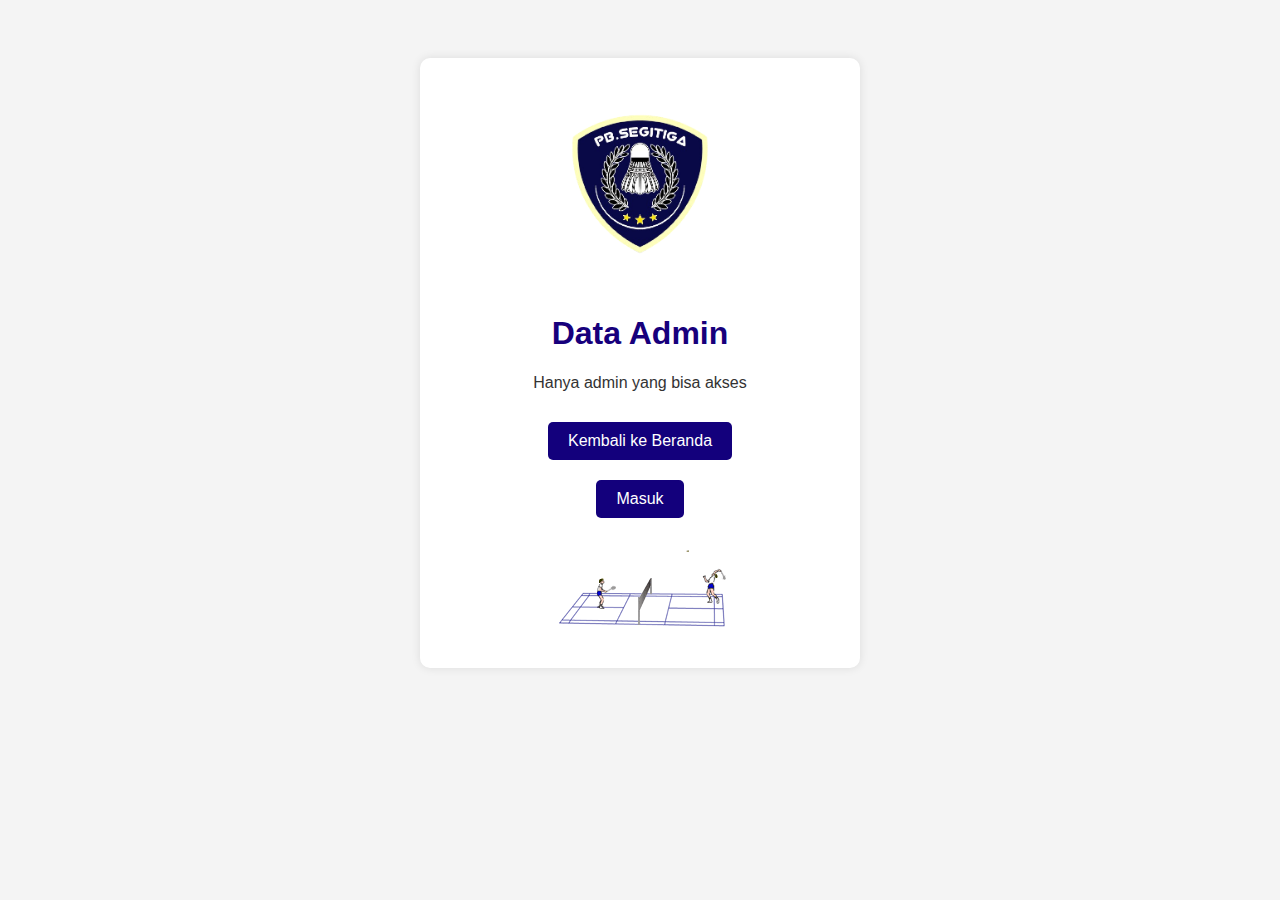
<file: Login.html>
<!DOCTYPE html>
<html lang="en">
<head>
    <meta charset="UTF-8">
    <meta name="viewport" content="width=device-width, initial-scale=1.0">
    <link rel="stylesheet" href="https://cdnjs.cloudflare.com/ajax/libs/font-awesome/6.0.0-beta3/css/all.min.css">
    <title>Data Admin</title>
    <style>
        body {
            font-family: Arial, sans-serif;
            text-align: center;
            background-color: #f4f4f4;
            padding: 50px;
        }

        .container {
            background-color: #ffffff;
            padding: 20px;
            border-radius: 10px;
            box-shadow: 0 0 10px rgba(0, 0, 0, 0.1);
            max-width: 400px;
            margin: auto;
        }

        img {
            width: 200px; /* Memperbesar gambar menjadi 200px */
            height: auto;
            margin-bottom: 10px;
    
        }

        .logopb {
            width: 200px; /* Menyesuaikan ukuran logo PB */
            height: auto;
            margin: 0 auto 20px auto; /* Menambahkan margin bawah dan menjadikannya pusat */
            display: block; /* Memastikan gambar ditampilkan sebagai block untuk centering */
        }

        h1 {
            font-family: 'Anta', sans-serif; /* Font yang disebutkan */
            text-align: center;
            color: #17007c;
        }

        p {
            color: #333;
            margin-bottom: 20px;
        }

        .btn-back {
            background-color: #13007c;
            color: white;
            padding: 10px 20px;
            border: none;
            border-radius: 5px;
            text-decoration: none;
            font-size: 16px;
            cursor: pointer;
            display: inline-block;
        }

        .btn-back:hover {
            background-color: #0d0059;
        }

        .admin-form {
            margin-top: 20px;
            display: none; /* Form disembunyikan secara default */
            text-align: center; /* Memastikan form berada di tengah secara horizontal */
        }

        .admin-form input[type="password"] {
            padding: 10px;
            border-radius: 5px;
            border: 1px solid #ddd;
            font-size: 16px;
            margin-right: 10px;
        }

        .admin-form input[type="submit"] {
            background-color: #17007c;
            color: white;
            padding: 10px 20px;
            border: none;
            border-radius: 5px;
            font-size: 16px;
            cursor: pointer;
        }

        .admin-form input[type="submit"]:hover {
            background-color: #0d0059;
        }

        .btn-container {
            margin-bottom: 20px;
            display: flex; /* Menggunakan flexbox untuk menempatkan tombol secara horizontal */
            flex-direction: column; /* Mengatur tombol secara vertikal */
            align-items: center; /* Menempatkan tombol di tengah secara horizontal */
        }

        .btn-container a,
        .btn-container button {
            margin: 10px 0; /* Jarak atas dan bawah antara tombol */
        }
    </style>
    <script>
        function showPasswordForm() {
            document.getElementById('password-form').style.display = 'block';
            document.getElementById('show-button').style.display = 'none';
        }

        function validatePassword(event) {
            event.preventDefault(); // Mencegah form dari submit otomatis
            const password = document.getElementById('password').value;
            if (password === 'adminpb') {
                window.location.href = 'admin.html'; // Arahkan ke kas.html jika password benar
            } else {
                alert('Password salah. Silakan coba lagi.');
            }
        }
    </script>
</head>
<body>
    <div class="container">
        <img class="logopb" src="image/logo.png" alt="Logo PB">
        <h1>Data Admin</h1>
        <p>Hanya admin yang bisa akses</p>

        <!-- Container untuk tombol-tombol -->
        <div class="btn-container">
            <a href="index.html" class="btn-back">Kembali ke Beranda</a>
            <button id="show-button" class="btn-back" onclick="showPasswordForm()">Masuk</button>
        </div>

        <!-- Form untuk login admin -->
        <div id="password-form" class="admin-form">
            <form onsubmit="validatePassword(event)">
                <input type="password" id="password" placeholder="Masukkan Password" required>
                <input type="submit" value="Masuk">
            </form>
        </div>
        <img src="image/icon3.gif" alt="Icon Admin">
    </div>
</body>
</html>
</file>
